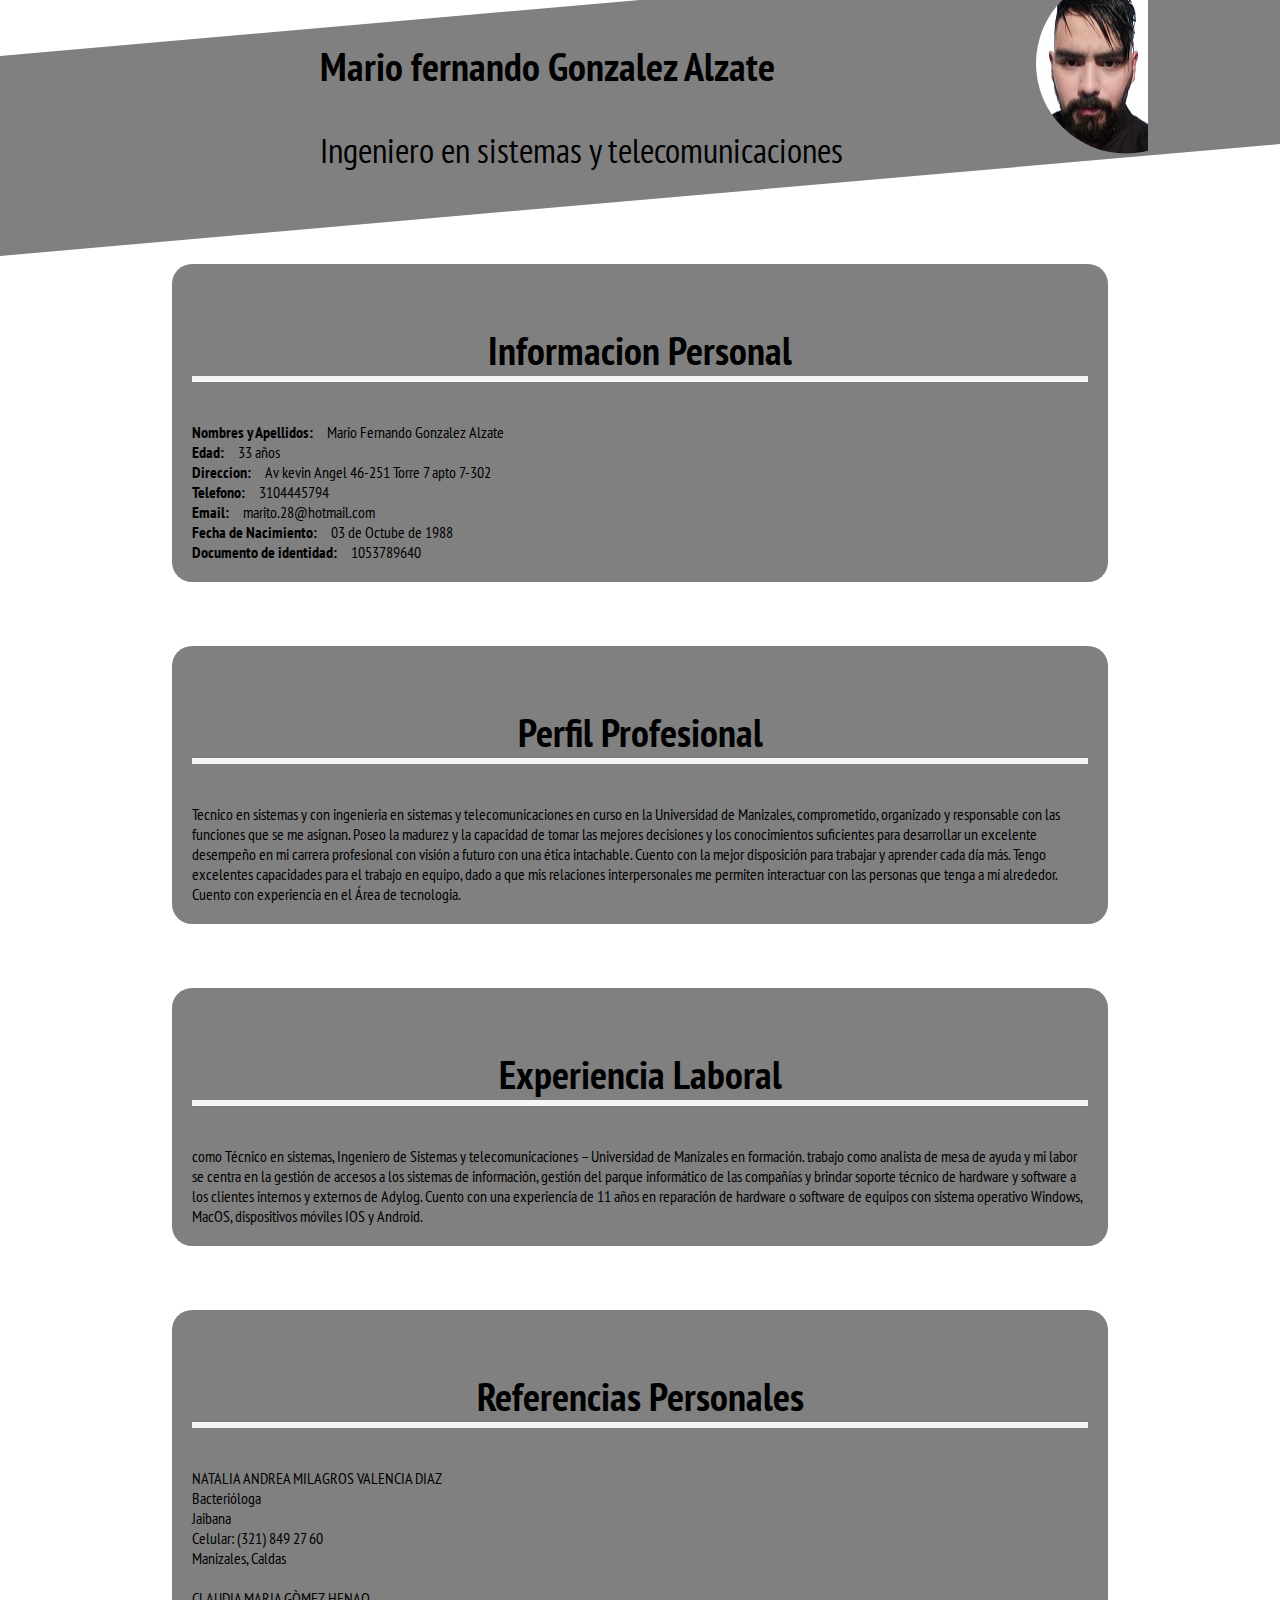
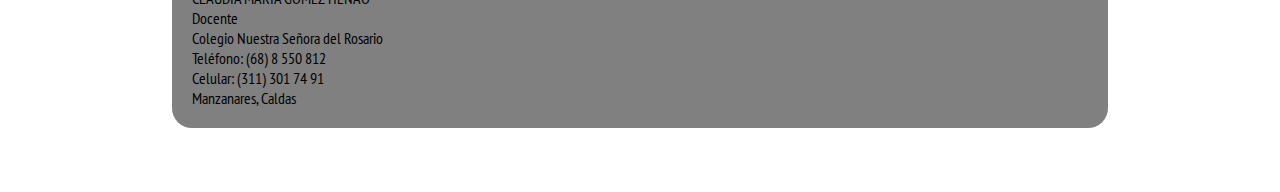
<file: index.html>
<!DOCTYPE html>
<html lang="sha384-EVSTQN3">
<head>
    <meta charset="UTF-8">
    <meta http-equiv="X-UA-Compatible" content="IE=edge">
    <meta name="viewport" content="width=device-width, initial-scale=1.0">
    <title>Hoja de vida</title>
    <meta name="description" content="Hoja de vida Mario Gonzalez" />
    <meta name="keywords" content="Hoja de vida Mario Gonzalez" />
    <meta name="author" content="Mario Fernando Gonzalez">
    <link href="style.css" rel="stylesheet" type="text/css">
    <link href="https://cdn.jsdelivr.net/npm/bootstrap@5.0.2/dist/css/bootstrap.min.css" rel="stylesheet" integrity="sha384-EVSTQN3/azprG1Anm3QDgpJLIm9Nao0Yz1ztcQTwFspd3yD65VohhpuuCOmLASjC" crossorigin="anonymous">
    <link rel="preconnect" href="https://fonts.googleapis.com">
    <link rel="preconnect" href="https://fonts.gstatic.com" crossorigin>
    <link href="https://fonts.googleapis.com/css2?family=PT+Sans+Narrow&display=swap" rel="stylesheet">
</head>
<body>
    <div class="name">
        <div class="img">
           <img src="mario.jpg" alt=""> 
        </div>
        <div class="content">
            <p class="parrafo1">Mario fernando Gonzalez Alzate</p>
            <p class="parrafo2">Ingeniero en sistemas y telecomunicaciones</p>            
        </div>
    </div>

    <div class="info">
        <p class="titulo">Informacion Personal</p>
        <p class="tituloinfo"> Nombres y Apellidos:</p>
        <p class="informacion">Mario Fernando Gonzalez Alzate</p><br>
        <p class="tituloinfo"> Edad:</p>
        <p class="informacion">33 años</p><br>
        <p class="tituloinfo"> Direccion:</p>        
        <p class="informacion">Av kevin Angel 46-251 Torre 7 apto 7-302</p><br>
        <p class="tituloinfo"> Telefono:</p>
        <p class="informacion">3104445794</p><br>
        <p class="tituloinfo"> Email:</p>
        <p class="informacion">marito.28@hotmail.com</p><br>
        <p class="tituloinfo"> Fecha de Nacimiento:</p>
        <p class="informacion">03 de Octube de 1988</p><br>
        <p class="tituloinfo"> Documento de identidad:</p>
        <p class="informacion">1053789640</p><br>

    </div>

    <div class="info">
        <p class="titulo">Perfil Profesional</p>
        <p class="informacion"> Tecnico en sistemas y con ingenieria en sistemas y telecomunicaciones en curso en la Universidad de Manizales, comprometido, organizado y responsable con las funciones que se me asignan.
                                Poseo la madurez y la capacidad de tomar las mejores decisiones y los conocimientos suficientes para desarrollar un excelente desempeño en mi carrera profesional con visión a futuro con una
                                ética intachable. Cuento con la mejor disposición para trabajar y aprender cada día más. Tengo excelentes capacidades para el trabajo en equipo, dado a que mis relaciones interpersonales
                                me permiten interactuar con las personas que tenga a mí alrededor. Cuento con experiencia en el Área de tecnologia.
    </div>

    <div class="info">
        <p class="titulo">Experiencia Laboral</p>
        <p class="informacion"> como Técnico en sistemas, Ingeniero de Sistemas y telecomunicaciones – Universidad de Manizales en formación.            
                                trabajo como analista de mesa de ayuda y mi labor se centra en la gestión de accesos a los sistemas de información, gestión del parque informático de las compañías y brindar soporte técnico de hardware y software  a los clientes internos y externos de Adylog.            
                                Cuento con una experiencia de 11 años  en reparación de hardware o software de equipos con sistema operativo Windows, MacOS, dispositivos móviles IOS y Android.</p>

    </div>

    <div class="info">
        <p class="titulo">Referencias Personales</p>
        <p class="informacion"> 
            NATALIA ANDREA MILAGROS VALENCIA DIAZ <br>            
            Bacterióloga <br>              
            Jaibana <br>              
            Celular: (321) 849 27 60 <br>              
            Manizales, Caldas<br>  <br>  

            
            CLAUDIA MARIA GÒMEZ HENAO <br>
            Docente <br>
            Colegio Nuestra Señora del Rosario <br>
            Teléfono: (68) 8 550 812 <br>
            Celular: (311) 301 74 91 <br>
            Manzanares, Caldas <br>
    </div>



    
</body>
</html>
</file>
<file: style.css>
body {
    margin:0;
    padding:0;
    background: white;

       
}

.name {
    width:100%;
    height: 200px;
    background: gray;
    transform: skewy(-5deg);
    

}

.name .content {
    width: 50%;
    height: 50%;
    position: absolute;
    left:25%;
    

}

.name .content .parrafo1 {
    color: black;
    font-family:'PT Sans Narrow', sans-serif;
    font-weight: bolder;
    font-size: 40px;
    transform: skewy(5deg);
    margin-bottom: 0;

}

.name .content .parrafo2 {
    color: black;
    font-family:'PT Sans Narrow', sans-serif;
    font-size: 35px;
    transform: skewy(5deg);
    margin-bottom: 0;
    
}

.name .img{
    position: absolute;
    top: 8%;
    right: 5%;
    width: 180px;
    height: 180px;
    border-radius: 100%;
    transform: skewy(5deg);
    overflow: hidden;
    
}





.info{
    width: 70%;
    height: auto;
    background: gray;
    margin:5% auto;
    padding: 20px;
    border-radius: 20px;

}

.info .titulo{
    color: black;
    font-family:'PT Sans Narrow', sans-serif;
    font-size:40px;
    text-align: center;
    font-weight: bolder;
    border-bottom: 6px whitesmoke solid;

}

.info .tituloinfo{
    color: black;
    font-family:'PT Sans Narrow', sans-serif;    
    font-weight: bolder;
    font: size 40px;
    display: inline;
    margin-right: 10px;
}

.info .informacion{
    color: black;
    font-family:'PT Sans Narrow', sans-serif;    
    font-weight: normal;
    font: size 40px;
    display: inline;
}
</file>
